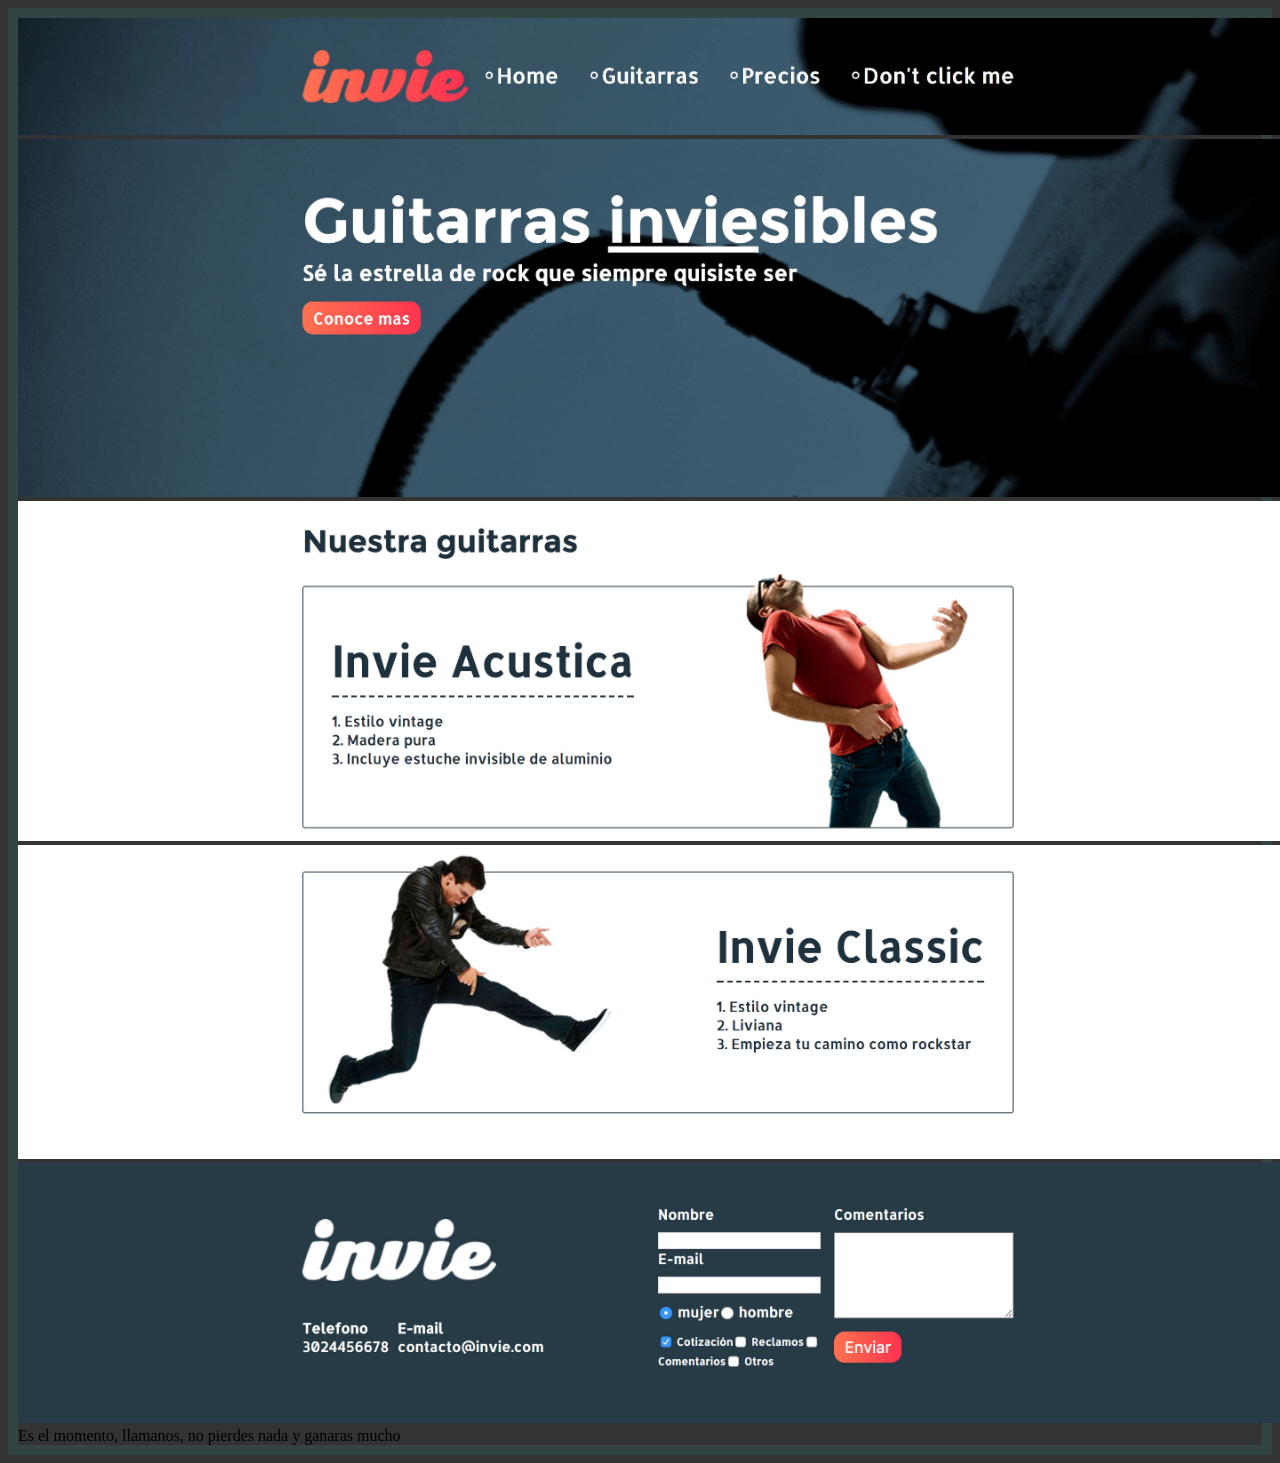
<file: index.html>
<!DOCTYPE html>
<html>
<head>
	<title>Invie</title>
	<link href="index.css" rel="stylesheet" type="text/css"></link>
</head>
<body>

<div id="header"> 
	<img src="src\images\header.webp" alt="header"></img>
</div>

<div id="content">


	<img src="src\images\hero.jpg"></img>
	<img id= "acustica" src="src/images/acustica.jpg"></img>
	
	<img src="invie-responsive.png" id="responsive"></img>


	<img src="src\images\clasica.jpg"></img>

<div id="footer">

	<img src="src\images\footer.jpg"></img>

</div>

<div id="cta-area">
	Es el momento, llamanos, no pierdes nada y ganaras mucho
</div>


</body>
</html
</file>
<file: index.css>
img {
	width: 100vw;
	border-radius: 0%;

}

body{
	
	background-color: #333;
	border: 10px solid #344;
}

/*Media query*/

@media screen and (max-width: 768px) {

/*Oculto todas las imagenes*/
	img{
		display: none;
	}

/*Excepto la imagen responsive*/
	img#responsive {
		display: block;
	}
}

@media screen and (min-width: 768px) {
	
	img#responsive {
		display: none;
	}

}
</file>
